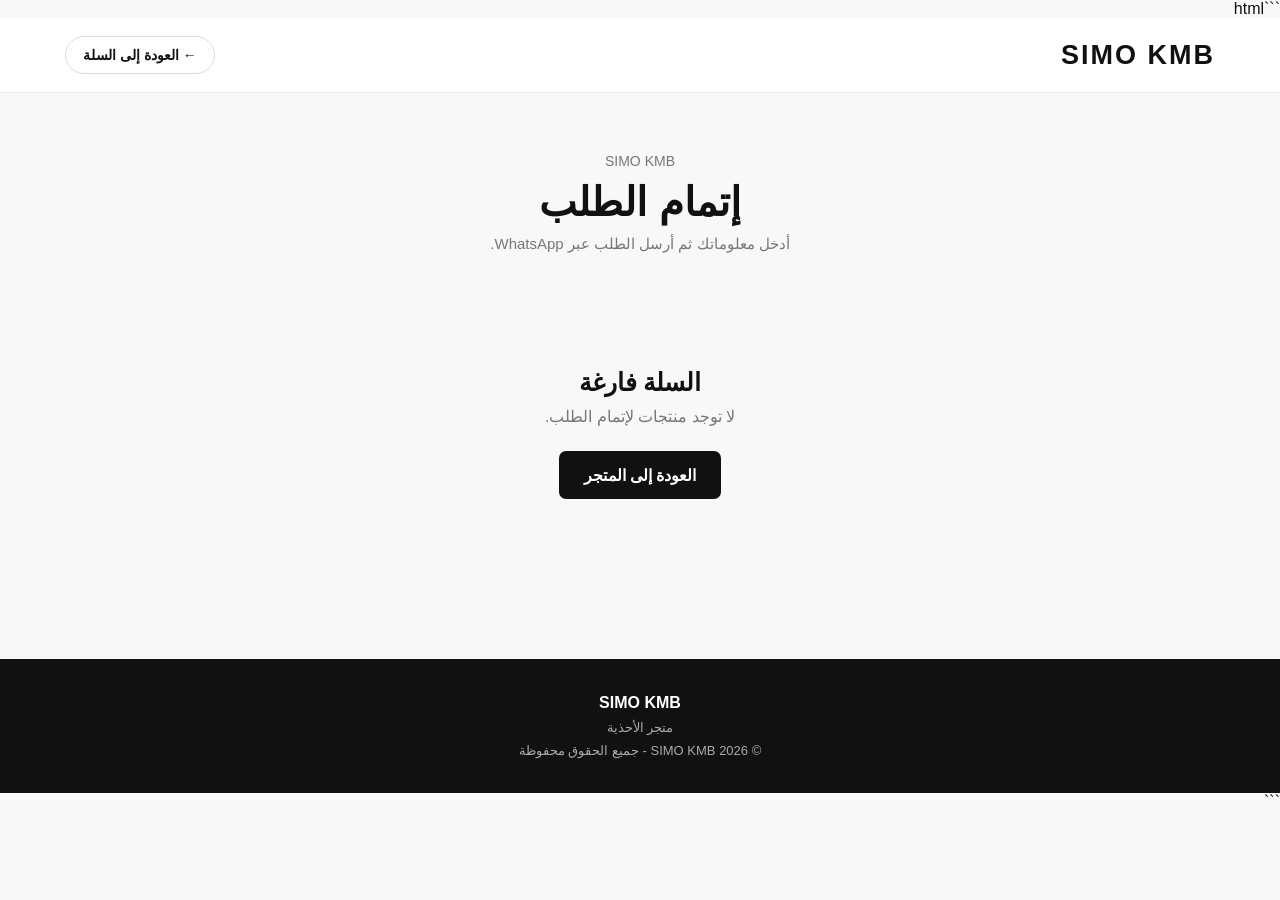
<file: pages/checkout.html>
```html
<!DOCTYPE html>
<html lang="ar" dir="rtl">

<head>

    <meta charset="UTF-8">

    <meta
        name="viewport"
        content="width=device-width, initial-scale=1.0"
    >

    <title>إتمام الطلب | SIMO KMB</title>


    <style>

        * {
            margin: 0;
            padding: 0;
            box-sizing: border-box;
        }


        body {
            font-family: Arial, sans-serif;
            background: #f8f8f8;
            color: #111111;
        }


        a {
            text-decoration: none;
            color: inherit;
        }


        button,
        input,
        textarea,
        select {
            font-family: inherit;
        }


        /* =========================
           HEADER
        ========================= */

        header {
            background: #ffffff;
            border-bottom: 1px solid #eeeeee;
        }


        .header-container {
            max-width: 1200px;
            margin: auto;
            padding: 18px 25px;

            display: flex;
            align-items: center;
            justify-content: space-between;
        }


        .logo {
            font-size: 27px;
            font-weight: 900;
            letter-spacing: 2px;
        }


        .back-cart {
            display: flex;
            align-items: center;
            gap: 8px;

            padding: 10px 17px;

            border: 1px solid #dddddd;
            border-radius: 25px;

            font-size: 14px;
            font-weight: bold;

            transition: 0.2s;
        }


        .back-cart:hover {
            border-color: #111111;
        }


        /* =========================
           PAGE
        ========================= */

        .page {
            max-width: 1100px;
            margin: auto;

            padding: 60px 25px 90px;
        }


        .page-title {
            text-align: center;
            margin-bottom: 45px;
        }


        .page-title span {
            display: block;

            color: #777777;
            font-size: 14px;

            margin-bottom: 10px;
        }


        .page-title h1 {
            font-size: 40px;
            margin-bottom: 10px;
        }


        .page-title p {
            color: #777777;
            font-size: 15px;
        }


        /* =========================
           LAYOUT
        ========================= */

        .checkout-layout {
            display: grid;

            grid-template-columns: 1fr 380px;

            gap: 30px;

            align-items: start;
        }


        /* =========================
           FORM
        ========================= */

        .form-box {
            background: #ffffff;

            border: 1px solid #eeeeee;

            border-radius: 12px;

            padding: 30px;
        }


        .form-box h2 {
            font-size: 21px;

            margin-bottom: 25px;
        }


        .form-group {
            margin-bottom: 20px;
        }


        .form-group label {
            display: block;

            font-size: 14px;

            font-weight: bold;

            margin-bottom: 8px;
        }


        .form-group input,
        .form-group textarea,
        .form-group select {
            width: 100%;

            border: 1px solid #dddddd;

            border-radius: 7px;

            padding: 13px 14px;

            font-size: 14px;

            outline: none;

            background: #ffffff;

            transition: 0.2s;
        }


        .form-group input:focus,
        .form-group textarea:focus,
        .form-group select:focus {
            border-color: #111111;
        }


        .form-group textarea {
            min-height: 110px;

            resize: vertical;
        }


        .required {
            color: #777777;
        }


        /* =========================
           ORDER SUMMARY
        ========================= */

        .order-box {
            background: #ffffff;

            border: 1px solid #eeeeee;

            border-radius: 12px;

            padding: 25px;

            position: sticky;

            top: 25px;
        }


        .order-box h2 {
            font-size: 21px;

            margin-bottom: 25px;
        }


        .order-products {
            display: flex;

            flex-direction: column;

            gap: 15px;

            max-height: 420px;

            overflow-y: auto;

            padding-left: 3px;
        }


        .order-item {
            display: grid;

            grid-template-columns: 70px 1fr;

            gap: 12px;

            padding-bottom: 15px;

            border-bottom: 1px solid #eeeeee;
        }


        .order-item-image {
            width: 70px;

            height: 70px;

            border-radius: 7px;

            overflow: hidden;

            background: #f2f2f2;
        }


        .order-item-image img {
            width: 100%;

            height: 100%;

            object-fit: cover;

            display: block;
        }


        .order-item-info h3 {
            font-size: 14px;

            margin-bottom: 7px;
        }


        .order-item-info p {
            color: #777777;

            font-size: 12px;

            line-height: 1.7;
        }


        .order-item-price {
            font-size: 13px;

            font-weight: bold;

            margin-top: 5px;
        }


        .total-section {
            margin-top: 22px;

            padding-top: 18px;

            border-top: 1px solid #eeeeee;
        }


        .total-row {
            display: flex;

            justify-content: space-between;

            margin-bottom: 12px;

            font-size: 14px;
        }


        .total-final {
            font-size: 19px;

            font-weight: bold;

            margin-top: 18px;

            padding-top: 17px;

            border-top: 1px solid #eeeeee;
        }


        /* =========================
           WHATSAPP BUTTON
        ========================= */

        .whatsapp-button {
            width: 100%;

            height: 55px;

            margin-top: 25px;

            border: none;

            border-radius: 8px;

            background: #111111;

            color: #ffffff;

            font-size: 16px;

            font-weight: bold;

            cursor: pointer;

            transition: 0.2s;
        }


        .whatsapp-button:hover {
            background: #333333;
        }


        .whatsapp-button:disabled {
            background: #cccccc;

            cursor: not-allowed;
        }


        .whatsapp-note {
            text-align: center;

            color: #888888;

            font-size: 12px;

            line-height: 1.7;

            margin-top: 12px;
        }


        /* =========================
           EMPTY
        ========================= */

        .empty-message {
            display: none;

            text-align: center;

            padding: 70px 20px;
        }


        .empty-message.show {
            display: block;
        }


        .empty-message h2 {
            font-size: 25px;

            margin-bottom: 10px;
        }


        .empty-message p {
            color: #777777;

            margin-bottom: 25px;
        }


        .shop-button {
            display: inline-flex;

            align-items: center;

            justify-content: center;

            height: 48px;

            padding: 0 25px;

            background: #111111;

            color: #ffffff;

            border-radius: 7px;

            font-weight: bold;
        }


        /* =========================
           FOOTER
        ========================= */

        footer {
            background: #111111;

            color: #ffffff;

            text-align: center;

            padding: 35px 20px;
        }


        footer p {
            color: #aaaaaa;

            font-size: 13px;

            margin-top: 8px;
        }


        /* =========================
           RESPONSIVE
        ========================= */

        @media (max-width: 850px) {

            .checkout-layout {
                grid-template-columns: 1fr;
            }


            .order-box {
                position: static;
            }

        }


        @media (max-width: 600px) {

            .page {
                padding: 40px 15px 70px;
            }


            .page-title h1 {
                font-size: 32px;
            }


            .form-box,
            .order-box {
                padding: 20px;
            }


            .logo {
                font-size: 23px;
            }

        }

    </style>

</head>


<body>


    <!-- =========================
         HEADER
    ========================= -->

    <header>

        <div class="header-container">


            <a
                href="../index.html"
                class="logo"
            >
                SIMO KMB
            </a>


            <a
                href="cart.html"
                class="back-cart"
            >
                ← العودة إلى السلة
            </a>


        </div>

    </header>


    <!-- =========================
         MAIN
    ========================= -->

    <main class="page">


        <section class="page-title">

            <span>
                SIMO KMB
            </span>

            <h1>
                إتمام الطلب
            </h1>

            <p>
                أدخل معلوماتك ثم أرسل الطلب عبر WhatsApp.
            </p>

        </section>


        <!-- =========================
             EMPTY CART
        ========================= -->

        <section
            class="empty-message"
            id="emptyMessage"
        >

            <h2>
                السلة فارغة
            </h2>

            <p>
                لا توجد منتجات لإتمام الطلب.
            </p>

            <a
                href="shop.html"
                class="shop-button"
            >
                العودة إلى المتجر
            </a>

        </section>


        <!-- =========================
             CHECKOUT
        ========================= -->

        <section
            class="checkout-layout"
            id="checkoutLayout"
        >


            <!-- =====================
                 CUSTOMER FORM
            ====================== -->

            <div class="form-box">

                <h2>
                    معلومات الزبون
                </h2>


                <form id="orderForm">


                    <div class="form-group">

                        <label for="customerName">
                            الاسم الكامل
                            <span class="required">*</span>
                        </label>

                        <input
                            type="text"
                            id="customerName"
                            placeholder="مثال: محمد العلوي"
                            required
                        >

                    </div>


                    <div class="form-group">

                        <label for="customerPhone">
                            رقم الهاتف
                            <span class="required">*</span>
                        </label>

                        <input
                            type="tel"
                            id="customerPhone"
                            placeholder="مثال: 0612345678"
                            required
                        >

                    </div>


                    <div class="form-group">

                        <label for="customerCity">
                            المدينة
                            <span class="required">*</span>
                        </label>

                        <input
                            type="text"
                            id="customerCity"
                            placeholder="مثال: تطوان"
                            required
                        >

                    </div>


                    <div class="form-group">

                        <label for="customerAddress">
                            العنوان بالتفصيل
                            <span class="required">*</span>
                        </label>

                        <textarea
                            id="customerAddress"
                            placeholder="اكتب العنوان بالتفصيل..."
                            required
                        ></textarea>

                    </div>


                    <div class="form-group">

                        <label for="customerNote">
                            ملاحظات إضافية
                        </label>

                        <textarea
                            id="customerNote"
                            placeholder="مثال: أريد الاتصال بي قبل التوصيل..."
                        ></textarea>

                    </div>


                </form>

            </div>


            <!-- =====================
                 ORDER
            ====================== -->

            <aside class="order-box">

                <h2>
                    تفاصيل الطلب
                </h2>


                <div
                    class="order-products"
                    id="orderProducts"
                >
                </div>


                <div class="total-section">


                    <div class="total-row">

                        <span>
                            عدد المنتجات
                        </span>

                        <strong id="totalItems">
                            0
                        </strong>

                    </div>


                    <div class="total-row">

                        <span>
                            المجموع
                        </span>

                        <strong id="subtotal">
                            0 درهم
                        </strong>

                    </div>


                    <div class="total-row">

                        <span>
                            التوصيل
                        </span>

                        <strong>
                            يحدد مع صاحب المحل
                        </strong>

                    </div>


                    <div class="total-row total-final">

                        <span>
                            الإجمالي
                        </span>

                        <strong id="totalPrice">
                            0 درهم
                        </strong>

                    </div>


                </div>


                <button
                    type="button"
                    class="whatsapp-button"
                    id="whatsappButton"
                    onclick="sendOrderToWhatsApp()"
                >
                    تأكيد الطلب عبر WhatsApp
                </button>


                <p class="whatsapp-note">
                    عند الضغط على الزر سيتم فتح WhatsApp
                    برسالة تحتوي على تفاصيل طلبك.
                </p>


            </aside>


        </section>

    </main>


    <!-- =========================
         FOOTER
    ========================= -->

    <footer>

        <strong>
            SIMO KMB
        </strong>

        <p>
            متجر الأحذية
        </p>

        <p>
            © 2026 SIMO KMB - جميع الحقوق محفوظة
        </p>

    </footer>


    <!-- =========================
         JAVASCRIPT
    ========================= -->

    <script>


        /* =========================
           رقم WhatsApp
        ========================= */

        const WHATSAPP_NUMBER =
            "212609379100";


        /* =========================
           السلة
        ========================= */

        let cart = [];


        /* =========================
           قراءة السلة
        ========================= */

        function loadCart() {

            const savedCart =
                localStorage.getItem("simoCart");


            if (!savedCart) {

                cart = [];

                return;

            }


            try {

                const parsed =
                    JSON.parse(savedCart);


                if (Array.isArray(parsed)) {

                    cart = parsed;

                }

                else {

                    cart = [];

                }

            }

            catch (error) {

                cart = [];

            }

        }


        /* =========================
           السعر
        ========================= */

        function formatPrice(price) {

            return Number(price)
                .toLocaleString("ar-MA")
                + " درهم";

        }


        /* =========================
           عرض الطلب
        ========================= */

        function renderOrder() {

            const checkoutLayout =
                document.getElementById(
                    "checkoutLayout"
                );

            const emptyMessage =
                document.getElementById(
                    "emptyMessage"
                );

            const orderProducts =
                document.getElementById(
                    "orderProducts"
                );


            orderProducts.innerHTML = "";


            if (cart.length === 0) {

                checkoutLayout.style.display =
                    "none";

                emptyMessage.classList.add(
                    "show"
                );

                return;

            }


            checkoutLayout.style.display =
                "grid";

            emptyMessage.classList.remove(
                "show"
            );


            let totalItems = 0;

            let totalPrice = 0;


            cart.forEach(
                function(item) {

                    const quantity =
                        Number(item.quantity) || 1;

                    const price =
                        Number(item.price) || 0;


                    totalItems += quantity;

                    totalPrice +=
                        price * quantity;


                    const article =
                        document.createElement("article");

                    article.className =
                        "order-item";


                    /* الصورة */

                    const imageBox =
                        document.createElement("div");

                    imageBox.className =
                        "order-item-image";


                    const image =
                        document.createElement("img");

                    image.src =
                        item.image;

                    image.alt =
                        item.name || "منتج";


                    imageBox.appendChild(
                        image
                    );


                    /* المعلومات */

                    const info =
                        document.createElement("div");

                    info.className =
                        "order-item-info";


                    const name =
                        document.createElement("h3");

                    name.textContent =
                        item.name || "حذاء";


                    const details =
                        document.createElement("p");

                    details.textContent =
                        "المقاس: " +
                        (item.size || "-") +
                        " | اللون: " +
                        (item.color || "-") +
                        " | الكمية: " +
                        quantity;


                    const priceElement =
                        document.createElement("div");

                    priceElement.className =
                        "order-item-price";

                    priceElement.textContent =
                        formatPrice(
                            price * quantity
                        );


                    info.appendChild(name);

                    info.appendChild(details);

                    info.appendChild(priceElement);


                    article.appendChild(
                        imageBox
                    );

                    article.appendChild(
                        info
                    );


                    orderProducts.appendChild(
                        article
                    );

                }
            );


            document.getElementById(
                "totalItems"
            ).textContent =
                totalItems;


            document.getElementById(
                "subtotal"
            ).textContent =
                formatPrice(totalPrice);


            document.getElementById(
                "totalPrice"
            ).textContent =
                formatPrice(totalPrice);

        }


        /* =========================
           إرسال الطلب إلى WhatsApp
        ========================= */

        function sendOrderToWhatsApp() {


            /* التحقق من وجود منتجات */

            if (cart.length === 0) {

                alert(
                    "السلة فارغة."
                );

                return;

            }


            /* قراءة معلومات الزبون */

            const name =
                document.getElementById(
                    "customerName"
                ).value.trim();


            const phone =
                document.getElementById(
                    "customerPhone"
                ).value.trim();


            const city =
                document.getElementById(
                    "customerCity"
                ).value.trim();


            const address =
                document.getElementById(
                    "customerAddress"
                ).value.trim();


            const note =
                document.getElementById(
                    "customerNote"
                ).value.trim();


            /* التحقق */

            if (
                !name ||
                !phone ||
                !city ||
                !address
            ) {

                alert(
                    "الرجاء إدخال جميع المعلومات المطلوبة."
                );

                return;

            }


            /* =========================
               حساب المجموع
            ========================= */

            let totalItems = 0;

            let totalPrice = 0;


            cart.forEach(
                function(item) {

                    const quantity =
                        Number(item.quantity) || 1;

                    const price =
                        Number(item.price) || 0;


                    totalItems += quantity;

                    totalPrice +=
                        price * quantity;

                }
            );


            /* =========================
               إنشاء رسالة WhatsApp
            ========================= */

            let message = "";


            message +=
                "🛍️ *طلب جديد - SIMO KMB*";


            message +=
                "\n\n";


            message +=
                "👤 *معلومات الزبون:*";


            message +=
                "\n";

            message +=
                "الاسم: " +
                name;


            message +=
                "\n";

            message +=
                "الهاتف: " +
                phone;


            message +=
                "\n";

            message +=
                "المدينة: " +
                city;


            message +=
                "\n";

            message +=
                "العنوان: " +
                address;


            if (note) {

                message +=
                    "\n";

                message +=
                    "ملاحظات: " +
                    note;

            }


            message +=
                "\n\n";


            message +=
                "👟 *المنتجات:*";


            message +=
                "\n";


            message +=
                "━━━━━━━━━━━━";


            message +=
                "\n";


            cart.forEach(
                function(item, index) {

                    const quantity =
                        Number(item.quantity) || 1;

                    const price =
                        Number(item.price) || 0;

                    const itemTotal =
                        price * quantity;


                    message +=
                        "\n" +
                        (index + 1) +
                        ". " +
                        (item.name || "حذاء");


                    message +=
                        "\n";

                    message +=
                        "المقاس: " +
                        (item.size || "-");


                    message +=
                        "\n";

                    message +=
                        "اللون: " +
                        (item.color || "-");


                    message +=
                        "\n";

                    message +=
                        "الكمية: " +
                        quantity;


                    message +=
                        "\n";

                    message +=
                        "السعر: " +
                        formatPrice(itemTotal);


                    message +=
                        "\n";

                    message +=
                        "━━━━━━━━━━━━";

                    message +=
                        "\n";

                }
            );


            message +=
                "\n";

            message +=
                "📦 عدد القطع: " +
                totalItems;


            message +=
                "\n";


            message +=
                "💰 *إجمالي المنتجات: " +
                formatPrice(totalPrice) +
                "*";


            message +=
                "\n\n";


            message +=
                "أرغب في تأكيد هذا الطلب.";


            /* =========================
               تحويل الرسالة إلى URL
            ========================= */

            const encodedMessage =
                encodeURIComponent(
                    message
                );


            const whatsappURL =
                "https://wa.me/" +
                WHATSAPP_NUMBER +
                "?text=" +
                encodedMessage;


            /* =========================
               فتح WhatsApp
            ========================= */

            window.open(
                whatsappURL,
                "_blank"
            );

        }


        /* =========================
           تشغيل الصفحة
        ========================= */

        loadCart();

        renderOrder();

    </script>

</body>

</html>
```
</file>
